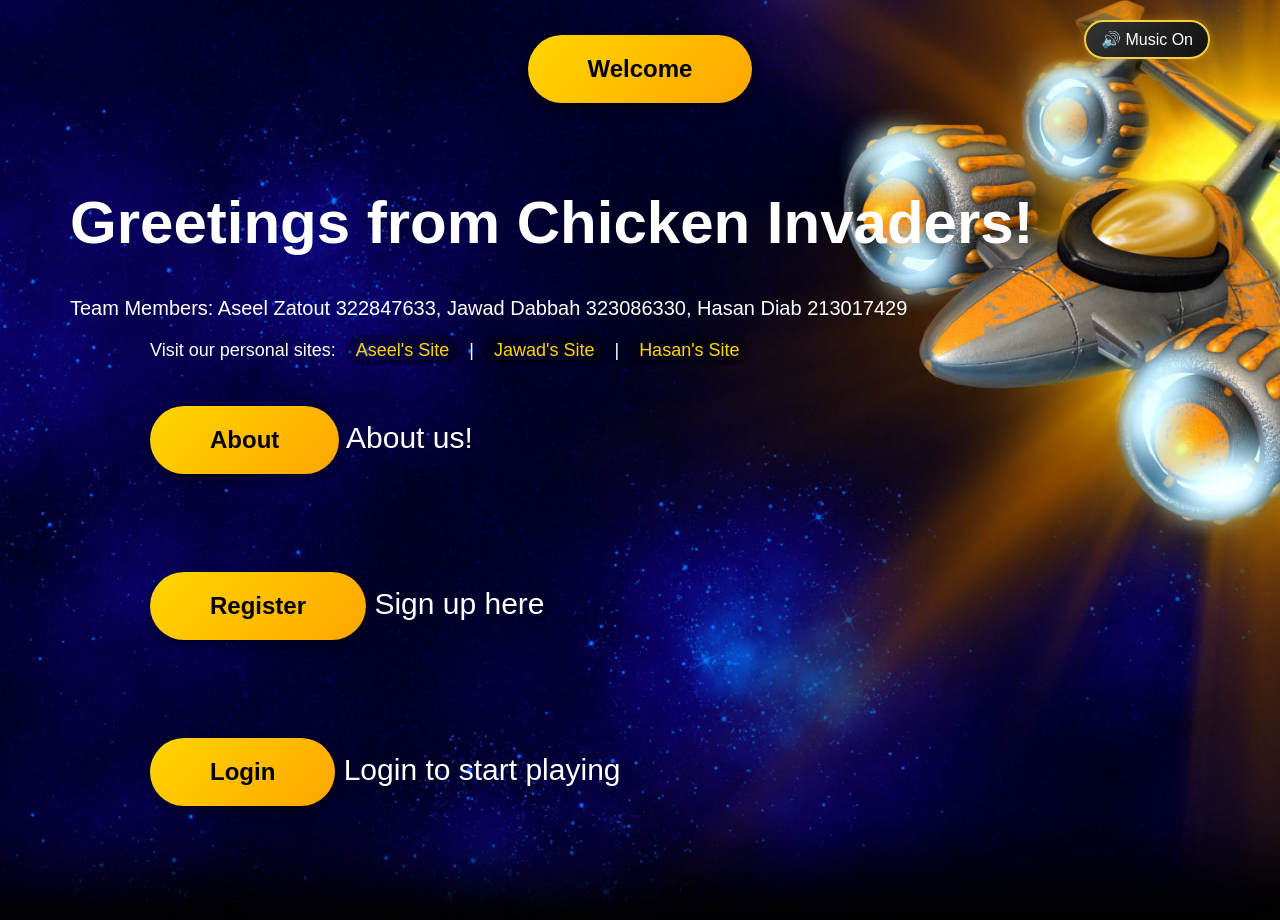
<file: index.html>
<!DOCTYPE html>
<html lang="en">
<head>
  <meta charset="UTF-8">
  <title>Chicken Attack Game</title>

  <link rel="stylesheet" href="style.css">

  <!-- jQuery and Game Logic -->
  <script defer src="https://code.jquery.com/jquery-3.5.1.min.js"></script>
  <script defer src="cannon.js"></script>
</head>

<body id="body">

<!-- Menu -->
<div class="menu">
  <button onclick="showSection('welcomeSection')">Welcome</button>
</div>

<!-- Welcome -->
<div id="welcomeSection" class="section" style="display:block;">
  <h1>Greetings from Chicken Invaders!</h1>
  <p class="teamMembers">
    Team Members: Aseel Zatout 322847633, Jawad Dabbah 323086330, Hasan Diab 213017429
  </p>
  
  <p class="teamLinks">
    Visit our personal sites:
    <a href="https://wed-2023.github.io/322847633/" target="_blank">Aseel's Site</a> |
    <a href="https://wed-2023.github.io/assignment1-JAWADDAB/" target="_blank">Jawad's Site</a> | 
    <a href="https://wed-2023.github.io/213017429/" target="_blank">Hasan's Site</a>  
  </p>

  <div class="welcomeButtons">
    <div class="aboutArea">
      <button onclick="showSection('aboutSection')">About</button>
      <span class="smallText">About us!</span>
    </div><br><br>

    <div class="registerArea">
      <button onclick="showSection('registerSection')">Register</button>
      <span class="smallText">Sign up here</span>
    </div><br><br>

    <div class="loginArea">
      <button onclick="showSection('loginSection')">Login</button>
      <span class="smallText">Login to start playing</span>
    </div>
  </div>
</div>

<!-- About -->
<div id="aboutSection" class="section" style="display:none;"></div>

<!-- Register -->
<div id="registerSection" class="section" style="display: none;">
   <h2>Register</h2>
   <form onsubmit="signup(); return false;">
     <input id="username" type="text" placeholder="Username" required><br><br>
     <input id="Password" type="password" placeholder="Password" required><br><br>
     <input id="confirmPass" type="password" placeholder="Confirm Password" required><br><br>
     <input id="Firstname" type="text" placeholder="First Name" required><br><br>
     <input id="Lastname" type="text" placeholder="Last Name" required><br><br>
     <input id="email" type="email" placeholder="Email" required><br><br>
     <input id="bdate" type="text" placeholder="DD/MM/YYYY" required><br><br>
     <button type="submit">Sign Up</button>
   </form>
</div>

<!-- Login -->
<div id="loginSection" class="section" style="display: none;">
   <h2>Login</h2>
   <form onsubmit="login(); return false;">
     <input id="LoginUsername" type="text" placeholder="Username" required><br><br>
     <input id="Loginpass" type="password" placeholder="Password" required><br><br>
     <button type="submit">Log In</button>
   </form>
</div>

<!-- Settings -->
<div id="configSection" class="section" style="display:none;">
  <h2>Configuration Settings</h2>
  <form id="configForm" autocomplete="off">
    <label>Choose Shooting Key:<br>
      <input id="shootKey" type="text" maxlength="1" placeholder="Key" required>
    </label><br><br>
    <label>Set Game Time (≥120 sec):<br>
      <input id="gameTime" type="number" min="120" placeholder="Seconds" required>
    </label><br><br>
    <label>Choose Ship Color:<br>
      <input id="shipColor" type="color" value="#ffffff">
    </label><br><br>
    <button type="button" onclick="showGameScreen()">Start Game</button>
  </form>
</div>

<!-- Game Screen -->
<div class="Game_Screen" style="display:none;">
  <div class="score"><span>Score: </span><span class="score-num">0</span></div><br><br>
  <div class="time"><span>Time: </span><span class="time-num">0</span></div>
  <div class="lives"><span>Lives: </span><span class="lives-container"></span></div>
  <button id="pauseButton" class="pause-button">⏸️</button>

  <canvas class="canvas" id="canvas"></canvas>

  <!-- Pause Menu -->
  <div class="pause-menu" style="display:none;">
    <div class="pause-content">
      <h2>Game Paused</h2>
      <button id="continueButton" class="pause-btn">Continue</button>
      <button id="restartButton" class="pause-btn">Restart</button>
      <button id="homeButton" class="pause-btn">Home</button>
    </div>
  </div>

  <!-- Game Over -->
  <div class="result" style="display:none;">
    <div class="game-over">
      <h1 id="status"></h1>
      <h2 class="score-num">0</h2>
      <p>Points</p>
      <button class="start-game-btn">Restart</button>
      <button class="leaderBoardBtn">Leaderboard</button>
    </div>
  </div>
</div>

<!-- Leaderboard -->
<div class="leaderboard-container" style="display:none;">
  <h2>Leaderboard</h2>
  <table class="leaderboard-table">
    <thead><tr><th>Player</th><th>Score</th></tr></thead>
    <tbody id="table_body"></tbody>
  </table>
  <button class="back-btn" onclick="hideLeaderboard()">Back</button>
</div>

<!-- Main Scripts -->
<script>
const players = { p: "testuser" };
let currentPlayer = null;
const scores = [];

shoot_key = " ";
timeLeft1 = 120;
shipColor = "#ffffff";

/* Switch sections */
function showSection(id){
  ['welcomeSection','aboutSection','registerSection',
   'loginSection','configSection'].forEach(sec=>{
      document.getElementById(sec).style.display = (sec===id?'block':'none');
  });
  if(id==='aboutSection')
    loadAboutContent();
}

/* About content */
function loadAboutContent() {
  const aboutDiv = document.getElementById('aboutSection');
  aboutDiv.innerHTML = `
    <h1>About Chicken Attack</h1>
    <p>Created by Aseel Zatout, Jawad Dabbah, Hasan Diab.</p>
    <h2>Game Instructions</h2>
    <ul style="list-style: none; padding: 0;">
      <li>Enemy ships move down when hitting walls.</li>
      <li>Ship collision = lose all lives.</li>
      <li>Set your game time.</li>
      <li>Collect dropped meat to score points.</li>
      <li>Bonus items drop every 5 seconds.</li>
    </ul>
    <h2>Challenges</h2>
    <ul style="list-style: none; padding: 0;">
      <li>Unpredictable enemy movement.</li>
      <li>Limited ammo.</li>
      <li>Falling obstacles.</li>
      <li>Some enemies need multiple hits.</li>
      <li>Enemies speed up randomly.</li>
    </ul>
  `;
}

/* Register */
function signup(){
  const [u,p,cp,f,l,e,b] =
    ['username','Password','confirmPass','Firstname',
     'Lastname','email','bdate'].map(i=>$('#'+i).val().trim());

  if([u,p,cp,f,l,e,b].includes(""))      return alert("Fill all fields!");
  if(!/^(?=.*[A-Za-z])(?=.*\d)[A-Za-z\d]{8,}$/.test(p))
    return alert("Password ≥8 chars with letters+digits");
  if(p!==cp)                            return alert("Passwords mismatch");
  if(!/^[^\s@]+@[^\s@]+\.[^\s@]+$/.test(e))
    return alert("Invalid email");

  players[u]=p; alert("Registration successful!"); showSection('welcomeSection');
}

/* Login */
function login(){
  const u=$('#LoginUsername').val().trim(),
        p=$('#Loginpass').val().trim();
  if(!(u in players))    return alert("User not found");
  if(players[u]!==p)     return alert("Wrong password");
  currentPlayer=u; scores.length=0; showSection('configSection');
}

/* Start game */
function showGameScreen () {
  const key = $('#shootKey').val().trim() || ' ',
        t   = parseInt($('#gameTime').val(), 10),
        col = $('#shipColor').val();

  if ((key.length !== 1 && key !== ' ') || t < 120) {
    return alert('Fix inputs - Time must be ≥120 seconds');
  }

  shoot_key = (key === ' ') ? ' ' : key.toLowerCase();
  timeLeft1 = t;
  shipColor = col;

  $('.section, .menu').hide();
  $('.Game_Screen').show();
  document.getElementById('body').style.backgroundImage = 'none';

  startGame(); 
}

/* Hide leaderboard */
function hideLeaderboard() {
  document.querySelector(".leaderboard-container").style.display = "none";
  document.querySelector(".Game_Screen").style.display = "block";
}
</script>

</body>
</html>
</file>
<file: style.css>
body {
  color: white;

  background-image: url('chicken.jpg');
  background-size: cover;
  background-position: center;
  background-repeat: no-repeat;
  min-height: 100vh;
  margin: 0; 
  padding: 0;



  background-color: black;
  
  font-family: Arial, sans-serif;
 
}
.menu {
  margin: 20px;
  text-align: center;
}
.menu button {
  background: linear-gradient(135deg, #FFD700, #FFA500); 
  color: black; 
  border: none;
  padding: 20px 60px; 
  margin: 15px 0;
  border-radius: 40px; 
  cursor: pointer;
  font-size: 24px; 
  font-weight: bold;
  box-shadow: 0 6px 12px rgba(0, 0, 0, 0.4);
  transition: transform 0.3s, box-shadow 0.3s;
  display: inline-block;
}
.menu button:hover {
  background-color: #555;
}
.section {
  text-align: left;   
  margin: 70px;       
  font-size: 30px;   
}
.teamMembers {
  text-align: left; 
  font-size: 20px;   
  margin-top: 10px;  
  color: white;      
}


.welcomeButtons {
  margin-top: 30px;
  text-align: left; 
  margin-left: 80px; 
}

.welcomeButtons button {
  background: linear-gradient(135deg, #FFD700, #FFA500); 
  color: black; 
  border: none;
  padding: 20px 60px; 
  margin: 15px 0;
  border-radius: 40px; 
  cursor: pointer;
  font-size: 24px; 
  font-weight: bold;
  box-shadow: 0 6px 12px rgba(0, 0, 0, 0.4); 
  transition: transform 0.3s, box-shadow 0.3s;
  display: inline-block;
}

.welcomeButtons button:hover {
  transform: scale(1.07); 
  box-shadow: 0 8px 20px rgba(0, 0, 0, 0.5); 
}



input {
  font-size: 20px; 
  padding: 10px;  
  width: 300px;   
  margin: 5px 0;  
}

button {
  font-size: 20px; 
  padding: 10px 20px;
}

.score {
  position: absolute;
  top: 10px;
  left: 20px;
  color: white;
  font-size: 24px;
  font-weight: bold;
  z-index: 999;
}

.time {
  position: absolute;
  top: 45px;
  left: 20px;
  color: white;
  font-size: 24px;
  font-weight: bold;
  z-index: 999;
}

.lives {
  position: absolute;
  top: 80px;
  left: 20px;
  color: white;
  font-size: 24px;
  font-weight: bold;
  z-index: 999;
}

.lives-container {
  display: inline-flex;
  align-items: center;
  margin-left: 5px;
}

.result {
  position: fixed;
  top: 0;
  left: 0;
  width: 100%;
  height: 100%;
  display: none;
  background-color: rgba(0, 0, 0, 0.8);
  z-index: 9999;
  align-items: center;
  justify-content: center;
}

.game-over {
  background: linear-gradient(135deg, #333, #111);
  border: 3px solid #f6d042;
  border-radius: 20px;
  color: white;
  padding: 40px;
  text-align: center;
  width: 60%;
  max-width: 500px;
  box-shadow: 0 0 50px rgba(255, 215, 0, 0.5);
  animation: pulse 1.5s infinite alternate;
}

.game-over h1 {
  font-size: 48px;
  color: #f6d042;
  margin-bottom: 20px;
  text-shadow: 0 0 10px #ffa600;
}

/* Add a special style for the "You Lost" message */
.game-over h1.lost-message {
  color: #ff3333;
  text-shadow: 0 0 10px #ff0000;
}

.game-over h2 {
  font-size: 42px;
  margin: 10px 0;
}

.game-over p {
  font-size: 24px;
  margin-bottom: 30px;
}

.game-over button {
  background: linear-gradient(135deg, #FFD700, #FFA500);
  color: black;
  border: none;
  padding: 15px 30px;
  margin: 10px;
  border-radius: 30px;
  cursor: pointer;
  font-size: 20px;
  font-weight: bold;
  transition: transform 0.3s, box-shadow 0.3s;
}

.game-over button:hover {
  transform: scale(1.1);
  box-shadow: 0 0 20px #ffa600;
}

@keyframes pulse {
  from {
    transform: scale(1);
  }
  to {
    transform: scale(1.05);
  }
}

/* Add styles for the music control button */
.music-control {
  position: fixed;
  top: 20px;
  right: 70px; 
  z-index: 1000;
}

.music-control button {
  background: linear-gradient(135deg, #333, #111);
  color: white;
  border: 2px solid #f6d042;
  border-radius: 30px;
  padding: 8px 15px;
  font-size: 16px;
  cursor: pointer;
  transition: all 0.3s ease;
  box-shadow: 0 0 10px rgba(255, 215, 0, 0.3);
}

.music-control button:hover {
  background: linear-gradient(135deg, #444, #222);
  box-shadow: 0 0 15px rgba(255, 215, 0, 0.6);
  transform: scale(1.05);
}

.teamLinks {
  text-align: left;
  font-size: 18px;
  margin: 15px 0 25px 80px;
  color: white;
}

.teamLinks a {
  color: #FFD700;
  text-decoration: none;
  padding: 5px 10px;
  margin: 0 5px;
  border-radius: 15px;
  transition: all 0.3s ease;
  background-color: rgba(0, 0, 0, 0.3);
}

.teamLinks a:hover {
  background-color: rgba(255, 215, 0, 0.3);
  color: white;
  transform: scale(1.05);
}

/* Leaderboard styling */
.leaderboard-container {
  position: fixed;
  top: 0;
  left: 0;
  width: 100%;
  height: 100%;
  background-color: rgba(0, 0, 0, 0.9);
  z-index: 2000;
  display: none;
  flex-direction: column;
  align-items: center;
  justify-content: center;
  color: white;
}

.leaderboard-table {
  width: 80%;
  max-width: 500px;
  margin: 20px auto;
  border-collapse: collapse;
  background: linear-gradient(to bottom, #333, #222);
  border-radius: 10px;
  overflow: hidden;
  box-shadow: 0 0 20px rgba(255, 215, 0, 0.3);
}

.leaderboard-table th, 
.leaderboard-table td {
  padding: 15px;
  text-align: center;
  border-bottom: 1px solid #444;
}

.leaderboard-table th {
  background-color: #f6d042;
  color: #222;
  font-size: 20px;
  text-transform: uppercase;
}

.leaderboard-table tr:nth-child(even) {
  background-color: rgba(255, 255, 255, 0.05);
}

.leaderboard-table tr:hover {
  background-color: rgba(255, 215, 0, 0.1);
}

.back-btn {
  margin-top: 20px;
  background: linear-gradient(135deg, #FFD700, #FFA500);
  color: black;
  border: none;
  padding: 12px 25px;
  border-radius: 30px;
  cursor: pointer;
  font-size: 18px;
  font-weight: bold;
  transition: all 0.3s ease;
}

.back-btn:hover {
  transform: scale(1.05);
  box-shadow: 0 0 15px rgba(255, 215, 0, 0.6);
}

/* Pause button styling */
.pause-button {
  position: absolute;
  top: 10px;
  right: 10px;
  font-size: 28px;
  background: rgba(0, 0, 0, 0.5);
  border: 2px solid #f6d042;
  border-radius: 50%;
  width: 50px;
  height: 50px;
  color: white;
  cursor: pointer;
  z-index: 1000;
  display: flex;
  align-items: center;
  justify-content: center;
  transition: all 0.3s ease;
  padding: 0;
}

.pause-button:hover {
  background: rgba(246, 208, 66, 0.3);
  transform: scale(1.1);
}

/* Pause menu styling */
.pause-menu {
  position: fixed;
  top: 0;
  left: 0;
  width: 100%;
  height: 100%;
  background-color: rgba(0, 0, 0, 0.7);
  z-index: 1500;
  display: none;
  align-items: center;
  justify-content: center;
}

.pause-content {
  background: linear-gradient(135deg, #333, #111);
  border: 3px solid #f6d042;
  border-radius: 20px;
  color: white;
  padding: 40px;
  text-align: center;
  width: 300px;
  box-shadow: 0 0 30px rgba(255, 215, 0, 0.4);
}

.pause-content h2 {
  font-size: 32px;
  margin-bottom: 30px;
  color: #f6d042;
  text-shadow: 0 0 10px rgba(255, 215, 0, 0.5);
}

.pause-btn {
  background: linear-gradient(135deg, #FFD700, #FFA500);
  color: black;
  border: none;
  padding: 15px 30px;
  margin: 10px;
  border-radius: 30px;
  cursor: pointer;
  font-size: 18px;
  font-weight: bold;
  width: 80%;
  transition: transform 0.3s, box-shadow 0.3s;
}

.pause-btn:hover {
  transform: scale(1.05);
  box-shadow: 0 0 15px rgba(255, 215, 0, 0.6);
}
</file>
